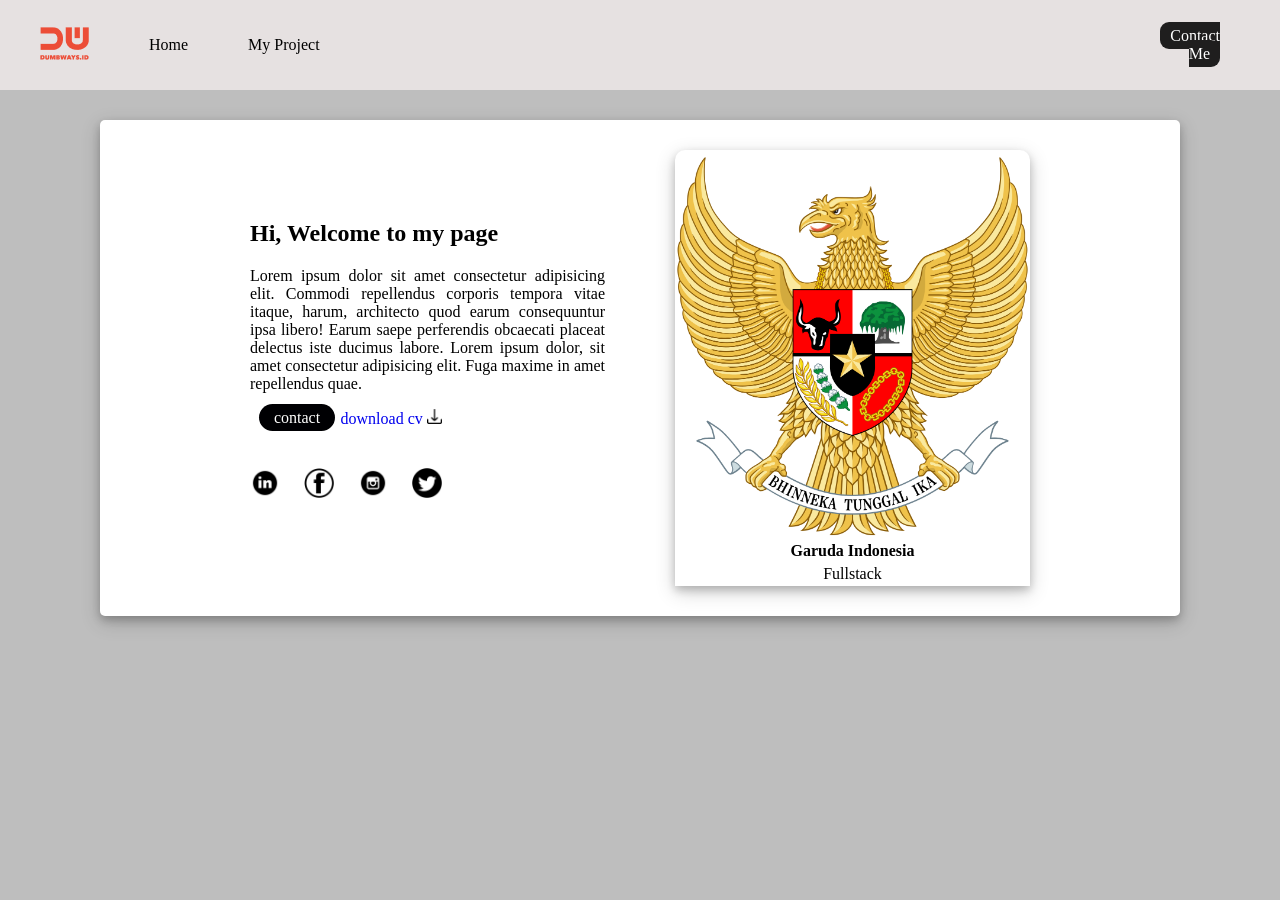
<file: index.html>
<html>
    <head>
        <title>Card</title>
        <link rel="stylesheet" href="css/index.css">
    </head>
    <body>
        <nav>
            <div class="nav-left">
                <ul>
                    <li>
                        <a href="index.html"><img src="image/logo.png" alt="logo"/></a>
                    </li>
                    <li>
                        <a href="index.html">Home</a>
                    </li>
                    <li>
                        <a href="my-project.html">My Project</a>
                    </li>
                </ul>
            </div>
            <div class="nav-right">
                <ul>
                    <li>
                        <a href="contact.html">Contact Me</a>
                    </li>
                </ul>
            </div>
        </nav>
        <div>
            <div class="container">
                <div class="body-left">
                    <h2>Hi, Welcome to my page</h2>
                    <p>
                        Lorem ipsum dolor sit amet consectetur adipisicing elit. 
                        Commodi repellendus corporis tempora vitae itaque, harum, architecto quod earum consequuntur ipsa libero! Earum saepe perferendis obcaecati placeat delectus iste ducimus labore.
                        Lorem ipsum dolor, sit amet consectetur adipisicing elit. Fuga maxime in amet repellendus quae. 
                    <br>
                    <div class="icon">
                        <div class="icon-left">
                            <a href="https://www.whatsapp.com/">
                                <span style="background-color: #000003;
                                color: white;
                                padding: 5px 15px;
                                border-radius: 20px;">contact</span>
                            </a>
                        </div>
                        <div style="color: black;" class="icon-right">
                            <a href="http://repository.iainpare.ac.id/1639/1/Belajar%20Dan%20Pembelajaran.pdf" download="file"><span>download cv</span></a>
                            <a href="http://repository.iainpare.ac.id/1639/1/Belajar%20Dan%20Pembelajaran.pdf" download="file""><img style="width: 15px;" src="image/dwn.png" alt="download"></a>
                        </div>
                    </div> 
                    <div style="margin-top: 40px;">
                        <div>
                            <a href="https://www.linkedin.com"><img style="width: 30px; margin-right: 20px;" src="image/in.png" alt="linked"></a>
                            <a href="https://www.facebook.com"><img style="width: 30px; margin-right: 20px;" src="image/facebook.png" alt="facebook"></a>
                            <a href="https://www.instagram.com"><img style="width: 30px; margin-right: 20px;" src="image/instagram.png" alt="instagram"></a>
                            <a href="https://www.twitter.com"><img style="width: 30px;" src="image/tw.png" alt="twitter"></a>
                        </div>
                    </div>
                </div>
                <div class="card">
                    <img style="border-radius: 10px 10px 0 0; width: 100%;" src="image/profil.png" alt="garuda">
                    <div style="margin: 5px;">
                        <span style="font-weight: bold;">Garuda Indonesia</span><br>  
                    </div>
                    <div>
                        <span>Fullstack</span>
                    </div>
                </div>
            </div>
            
        </div>
    </body>
    <script src="js/home.js"></script>
</html>
</file>
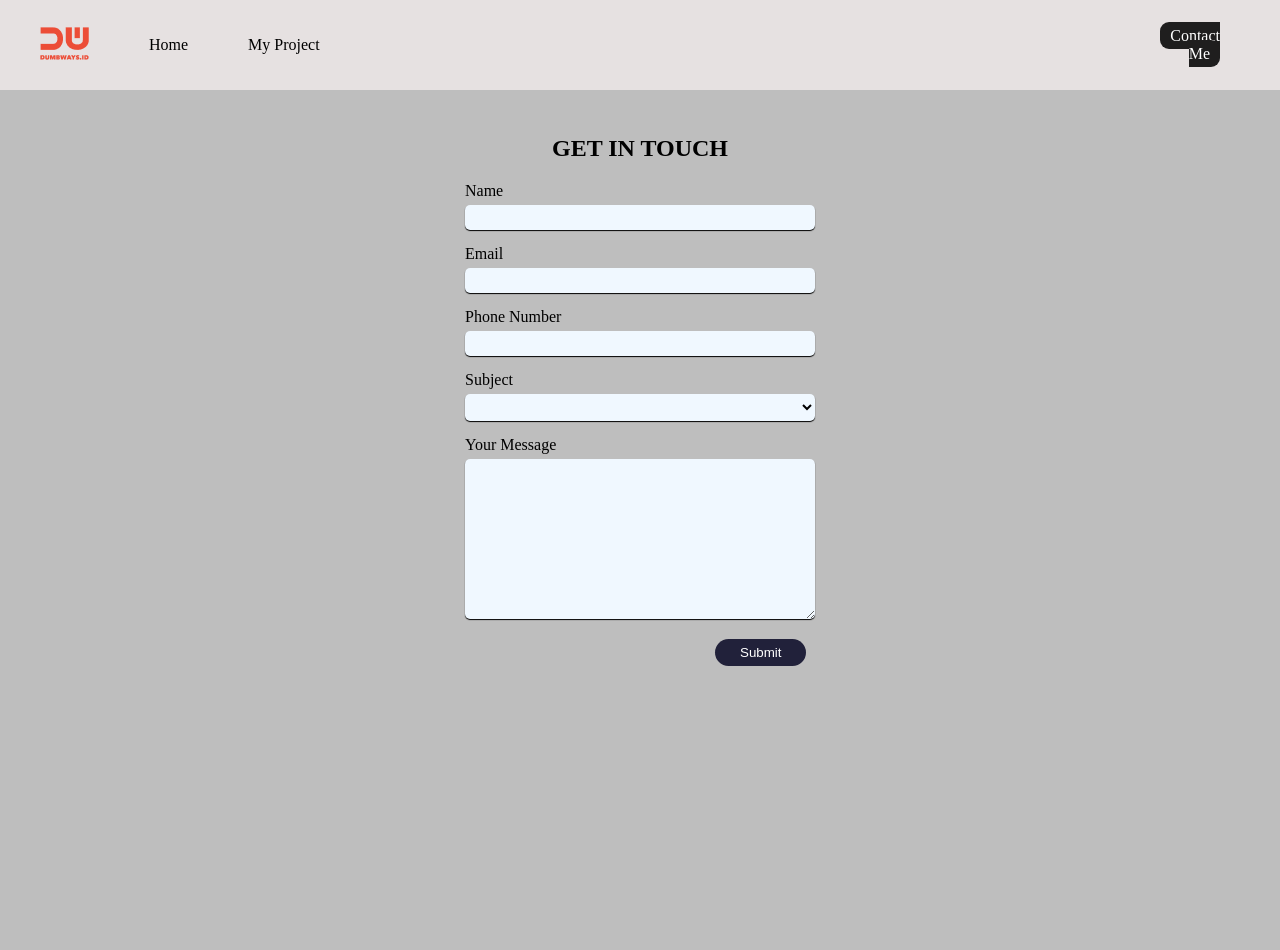
<file: contact.html>
<html>
    <head>
        <title>Form Contact Me</title>
        <link rel="stylesheet" href="css/contact.css">
    </head>
    <body>
        <nav>
            <div class="nav-left">
                <ul>
                    <li>
                        <a href="index.html"><img src="image/logo.png" alt="logo"/></a>
                    </li>
                    <li>
                        <a href="index.html">Home</a>
                    </li>
                    <li>
                        <a href="my-project.html">My Project</a>
                    </li>
                </ul>
            </div>
            <div class="nav-right">
                <ul>
                    <li>
                        <a href="contact.html">Contact Me</a>
                    </li>
                </ul>
            </div>
        </nav>
        <form class="formul">

            <h2 style="text-align: center;">GET IN TOUCH</h2>

            <div>
                <label for="input-name">Name</label>
                <input type="text" id="input-name" required>
            </div> 

            <div>
                <label for="input-email">Email</label>
                <input type="text" id="input-email" required>
            </div>

            <div>
                <label for="input-phone">Phone Number</label>
                <input type="number" id="input-phone" required>
            </div>

            <div>
                <label for="input-subject">Subject</label>
                <select id="input-subject">
                    <option value="0" hidden></option>
                    <option>Frontend</option>
                    <option>Backend</option>
                    <option>Fullstack</option>
                </select>
            </div>

            <div>
                <label for="input-message">Your Message</label>
                <textarea id="input-message" cols="20" rows="10"></textarea>
            </div>

            <div>
                <button onclick="addContact()">Submit</button>
            </div>
        </form>
        <script src="js/contact.js"></script>
    </body>
</html>
</file>
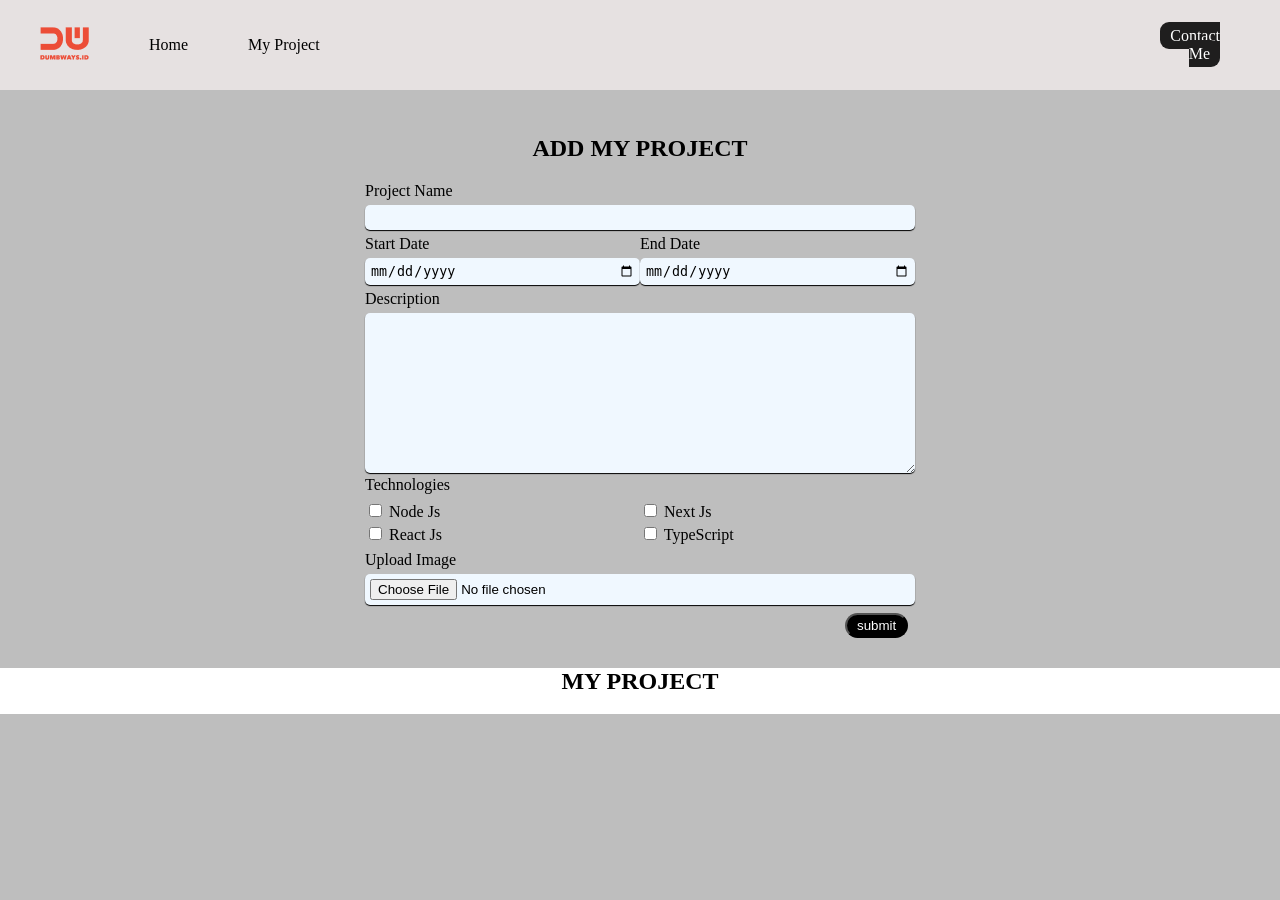
<file: my-project.html>
<html>
    <head>
        <title>My Project</title>
        <link rel="stylesheet" href="css/project.css">
    </head>
    <body>
        <nav>
            <div class="nav-left">
                <ul>
                    <li>
                        <a href="index.html"><img src="image/logo.png" alt="logo"/></a>
                    </li>
                    <li>
                        <a href="index.html">Home</a>
                    </li>
                    <li>
                        <a href="my-project.html">My Project</a>
                    </li>
                </ul>
            </div>
            <div class="nav-right">
                <ul>
                    <li>
                        <a href="contact.html">Contact Me</a>
                    </li>
                </ul>
            </div>
        </nav>
        <form onsubmit="addData(event)">
            <div class="form-page">
                <div>
                    <h2>ADD MY PROJECT</h2>
                </div>
                <div>
                    <label for="input-title">Project Name</label>
                    <input class="edit-one" type="text" id="input-title">
                </div>
                <div  class="date-view">
                    <div style="flex: 50%;">
                        <label for="start-date">Start Date</label>
                        <input class="edit-one" type="date" id="start-date">
                    </div>
                    <div style="flex: 50%;">
                        <label for="end-date">End Date</label>
                        <input class="edit-one" type="date" id="end-date">
                    </div>
                </div>
                <div>
                    <label for="input-desc">Description</label>
                    <textarea name="desc" id="input-desc" cols="30" rows="10"></textarea>
                </div>
                <div>
                    <label name="technologies" style="width: 100%;" for="input-techno">Technologies</label><br>
                    <div style="display: flex;">
                        <div style="flex: 50%;">
                            <div>
                                <input name="technologies" type="checkbox" id="input-node" value="nodejs">
                                <label for="input-techno">Node Js</label>
                            </div>
                            <div>
                                <input name="technologies" type="checkbox" id="input-react">
                                <label for="input-techno">React Js</label>
                            </div>
                        </div>
                        <div style="flex: 50%;">
                            <div>
                                <input name="technologies" type="checkbox" id="input-next">
                                <label for="input-techno">Next Js</label>
                            </div>
                            <div>
                                <input name="technologies" type="checkbox" id="input-tpscryp">
                                <label for="input-techno">TypeScript</label>
                            </div>
                        </div>
                    </div>
                </div>
                <div>
                    <label for="input-image">Upload Image</label>
                    <input class="edit-one" type="file" id="input-image">
                </div>

                <button>submit</button>
            </div>
        </form>
        <div class="project-edit">
            <h2>MY PROJECT</h2>
            <div id="contents" class="flex-project">
            </div>
        </div>
    </body>
    <script src="js/project.js"></script>
</html>
</file>
<file: css/index.css>
* {
    text-decoration: none;
}

body {
    background-color: #bebebe;
    margin: 0;
}

nav {
    background-color: rgb(230, 225, 225);
    height: 10vh;
    display: flex;
    align-items: center;
}

nav ul {
    list-style-type: none;
    align-items: center;
    display: flex;
}

nav ul li {
    margin-right: 10%;
}

.nav-left {
    flex: 50%;
    color: black;
}

.nav-left a {
    color: black;
}

.nav-left a:hover {
    font-weight: bold;
}

.nav-right {
    flex: 50%;
    text-align: end;
}

.nav-right a {
    background-color: #1f1e1e;
    border-radius: 9px;
    color: white;
    padding: 5px 10px;
    margin-left: 450px;
}

p {
    text-align: justify;
}

div.container {
    display: flex;
    background-color: white;
    width: auto;
    height: auto;
    margin: 30px 100px;
    padding: 30px 150px;
    border-radius: 5px 5px;
    box-shadow: 0 4px 8px 0 rgba(0, 0, 0, 0.2), 0 6px 20px 0 rgba(0, 0, 0, 0.19);
}

.body-left {
    flex: 50%;
    margin-top: 50px;
}

.icon {
    display: flex;
}

.icon-left {
    margin-left: 2.5%;
    flex:40%;
}
.icon-right {
    margin-right: 40%;
    flex:60%
}

.card {
    width: auto;
    height: auto;
    box-shadow: 0 4px 8px 0 #00000033, 0 6px 20px 0 #00000030;
    text-align: center;
    margin: auto;
    border: none;
    margin-left: 70px;
    border-radius: 10px 10px 0 0;
    padding-bottom: 3px;
    flex: 50%;
    background-color: white;
}
</file>
<file: css/contact.css>
* {
    text-decoration: none;
}

body {
    background-color: #bebebe;
    margin: 0;
}

nav {
    background-color: rgb(230, 225, 225);
    height: 10vh;
    display: flex;
    align-items: center;
}

nav ul {
    list-style-type: none;
    align-items: center;
    display: flex;
}

nav ul li {
    margin-right: 10%;
}

.nav-left {
    flex: 50%;
    color: black;
}

.nav-left a {
    color: black;
}

.nav-left a:hover {
    font-weight: bold;
}

.nav-right {
    flex: 50%;
    text-align: end;
}

.nav-right a {
    background-color: #1f1e1e;
    border-radius: 9px;
    color: white;
    padding: 5px 10px;
    margin-left: 450px;
}

.formul {
    width: 350px;
    margin: 15px auto;
    padding: 10px;
    height: 90vh;
}

form div {
    margin-top: 15px;
}

label {
    font-weight: 300;
}

input, select, textarea {
    background-color: aliceblue;
    width: 100%;
    padding: 5px;
    margin-top: 5px;
    border-radius: 5px;
    border: none;
    box-shadow: 0px 1px 1px 0px;
}

button {
    background-color: rgb(33, 33, 58);
    color: white;
    padding: 6px 25px;
    border: none;
    border-radius: 15px;
    margin-top: 5px;
    margin-left: 250px;
}
</file>
<file: css/project.css>
* {
    text-decoration: none;
}

body {
    background-color: #bebebe;
    margin: 0;
    justify-content: center;
    align-items: center;
}

nav {
    background-color: rgb(230, 225, 225);
    height: 10vh;
    display: flex;
    align-items: center;
}

nav ul {
    list-style-type: none;
    align-items: center;
    display: flex;
}

nav ul li {
    margin-right: 10%;
}

.nav-left {
    flex: 50%;
    color: black;
}

.nav-left a {
    color: black;
}

.nav-left a:hover {
    font-weight: bold;
}

.nav-right {
    flex: 50%;
    text-align: end;
}

.nav-right a {
    background-color: #1f1e1e;
    border-radius: 9px;
    color: white;
    padding: 5px 10px;
    margin-left: 450px;
}

h2 {
    text-align: center;
}

div.form-page {
    /* background-color: aquamarine; */
    width: 550px;
    margin: 15px auto;
    padding: 10px;
}

.date-view {
    display: flex;
    flex: auto;
}

.checkbox-view {
    /* display: flex; */
    background-color: blue;
}

form div {
    margin: 2.5px 0;
}

textarea {
    background-color: aliceblue;
    width: 100%;
    padding: 5px;
    margin-top: 5px;
    border-radius: 5px;
    border: none;
    box-shadow: 0px 1px 1px 0px;
}

.edit-one {
    background-color: aliceblue;
    width: 100%;
    padding: 5px;
    margin-top: 5px;
    border-radius: 5px;
    border: none;
    box-shadow: 0px 1px 1px 0px;
}

button {
    justify-content: end;
    margin-left: 480px;
    margin-top: 5px;
    border-radius: 15px;
    background-color: black;
    color: white;
    padding: 3px 10px;
}

div.project-edit {
    background-color: white;
}

h3 {
    color: black;
}

.flex-project {
    display: flex;
    flex-wrap: wrap;
}

.card-project {
    width: 300px;
    box-shadow: 0 4px 8px 0 #00000033, 0 6px 20px 0 #00000030;
    flex-wrap: wrap;
    margin-left: 100px;
    margin-bottom: 30px;
    border-radius: 10px;
}

.text-card {
    padding: 0 10px 17px 10px;
}

div p {
    text-align: justify;
}

.btn-page {
    border-radius: 5px;
    background-color: black;
    color: white;
    padding: 3px 10px;
    flex: 50%;
    text-align: center;
    margin-top: 8px;
}
</file>
